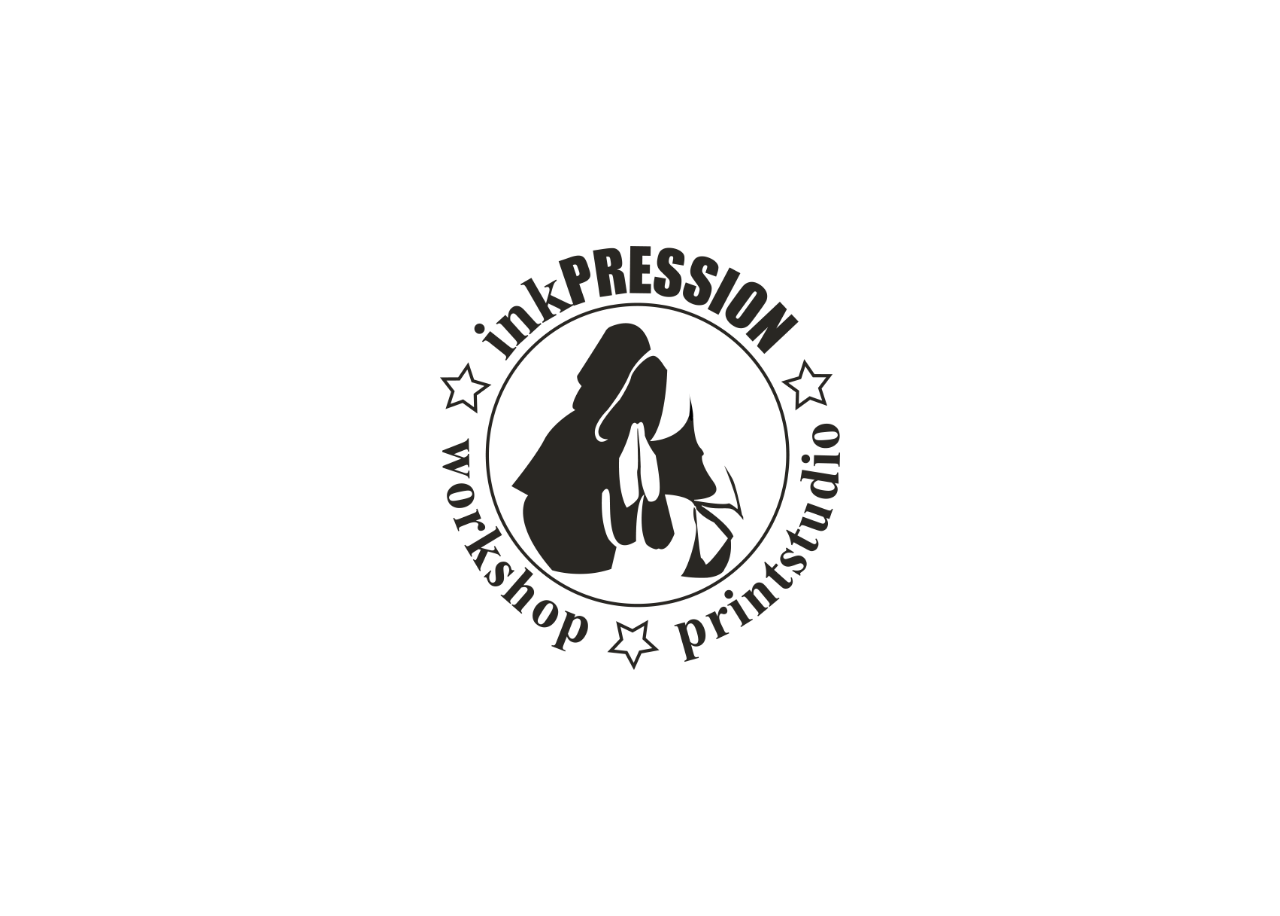
<file: index.html>
<! DOCTYPE HTML>
<HTML lang=“es”>
<HEAD> 
     <META charset="utf-8">
<TITLE> INKPRESSION </TITLE> 
         <LINK rel="stylesheet" href="styles.css">
<META HTTP-EQUIV="Refresh" CONTENT="120"> 
</HEAD>
<BODY>
    <a href="Destino.html"><IMG src="RECURSOS/Log.png" alt="INKPRESSION"></a>
        
    
</BODY>
</HTML>
</file>
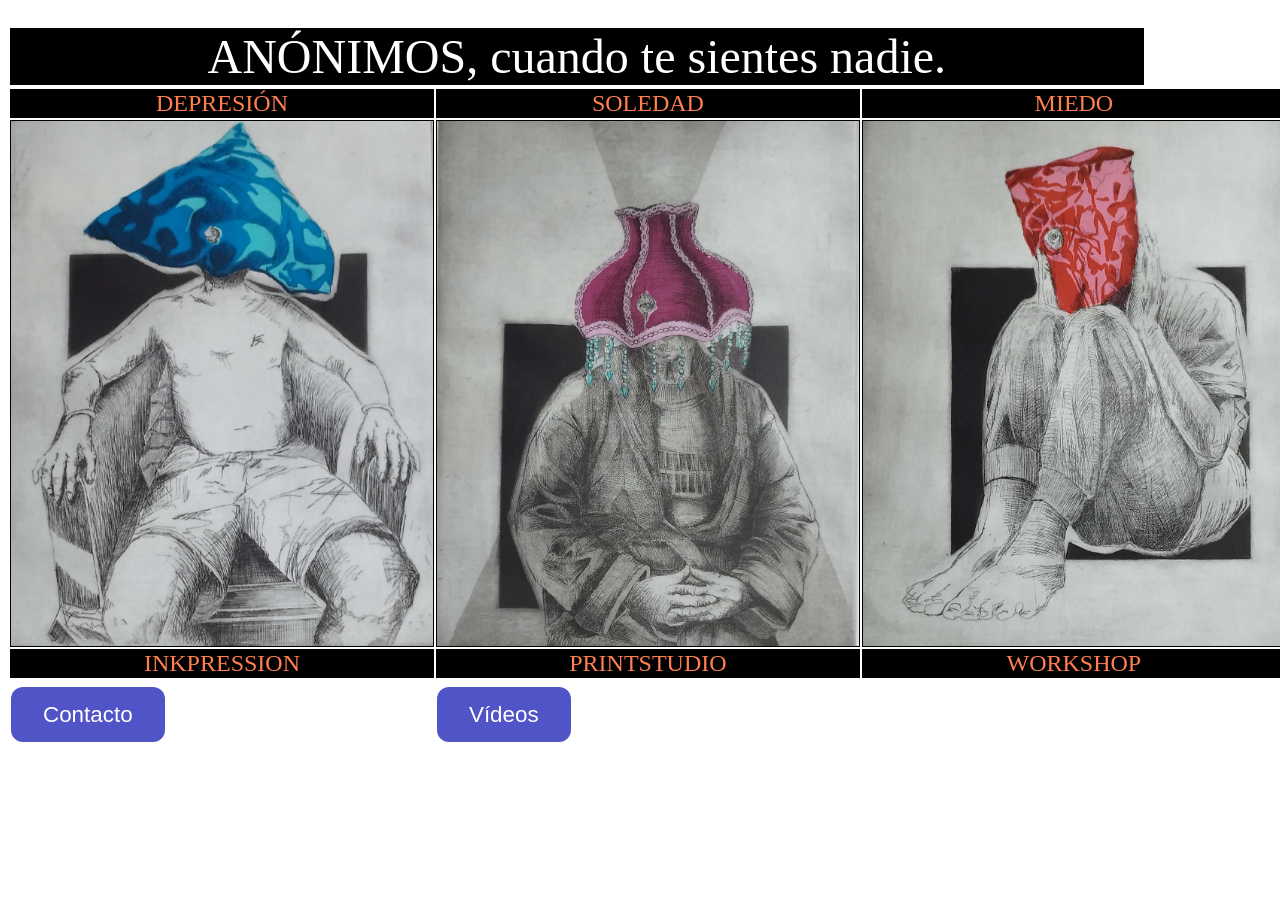
<file: destino2.html>
<! DOCTYPE HTML>
<HTML lang=“es”>
<HEAD> 
     <META charset="utf-8">
<TITLE> GRABADO Y SERIGRAFÍA </TITLE> 
<META HTTP-EQUIV="Refresh" CONTENT="120"> 
</HEAD>
<BODY> 
<TABLE WIDTH="90%">
    <TR><TD width=90% align=center style=background-color:black><font size=7 color=white>ANÓNIMOS, cuando te sientes nadie.</font></TD><BR>
    </TR>
<TABLE WIDTH="90%">
    <TR> <TD width=30% align=center style=background-color:black><font size=5 color=coral>DEPRESIÓN</font></TD>
         <TD width=30% align=center style=background-color:black><font size=5 color=coral>SOLEDAD</font></TD>
         <TD width=30% align=center style=background-color:black><font size=5 color=coral>MIEDO</font></TD>
    </TR>
    <TR> <TD width=30% align=center style=background-color:black><IMG src="RECURSOS/Depress.jpg" height="525"></IMG></TD>
         <TD width=30% align=center style=background-color:black><IMG src="RECURSOS/Soled.jpg" height="525"></IMG></TD>
         <TD width=30% align=center style=background-color:black><IMG src="RECURSOS/Miedos.jpg" height="525"></IMG></TD>
    </TR>
    <TR> <TD width=30% align=center style=background-color:black><font size=5 color=coral>INKPRESSION</font></TD>
         <TD width=30% align=center style=background-color:black><font size=5 color=coral>PRINTSTUDIO</font></TD>
         <TD width=30% align=center style=background-color:black><font size=5 color=coral>WORKSHOP</font></TD>
    </TR>
    <TR> <TD width=30% height="70" align=left style=background-color:white><Link rel="stylesheet" href="styles1.css">
        <a href="https://www.instagram.com/juanlu_munoz.art/" class="Página-siguiente">Contacto</a></Link></TD>
        <TD width=30% height="70" align=left style=background-color:white><Link rel="stylesheet" href="styles1.css">
        <a href="video.html" class="Página-siguiente">Vídeos</a></Link></TD>
    </TR>
    </TABLE>

</BODY> 
</HTML>
</file>
<file: styles.css>
img {width: 400px;
}
body {display: flex;
       justify-content: center;
       align-items: center;
       height: 100vh;
       }
</file>
<file: styles1.css>
.Página-siguiente{
background-color:#5054c6;
border:none;
color:white;
padding:15px 32px;
text-decoration:none;
font-size:1.4rem;
border-radius:12px;
font-family:sans-serif;
}
</file>
